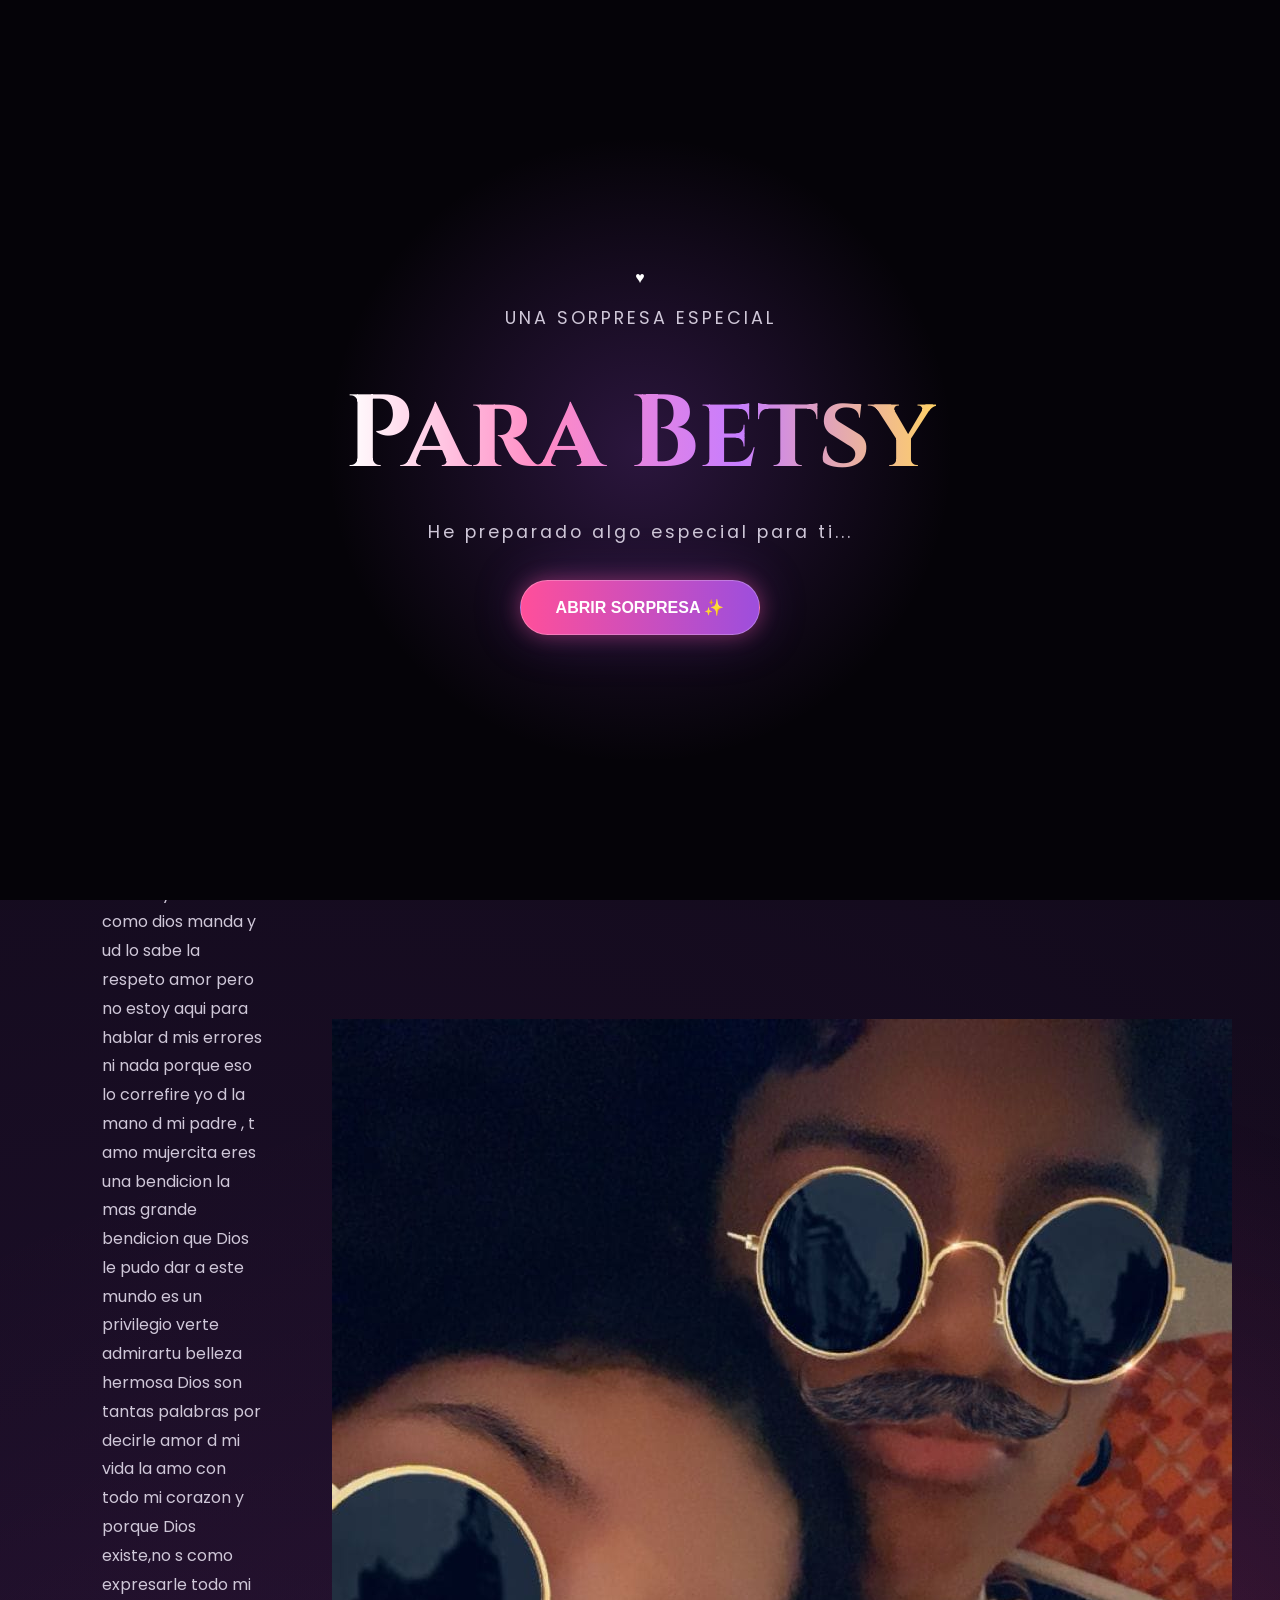
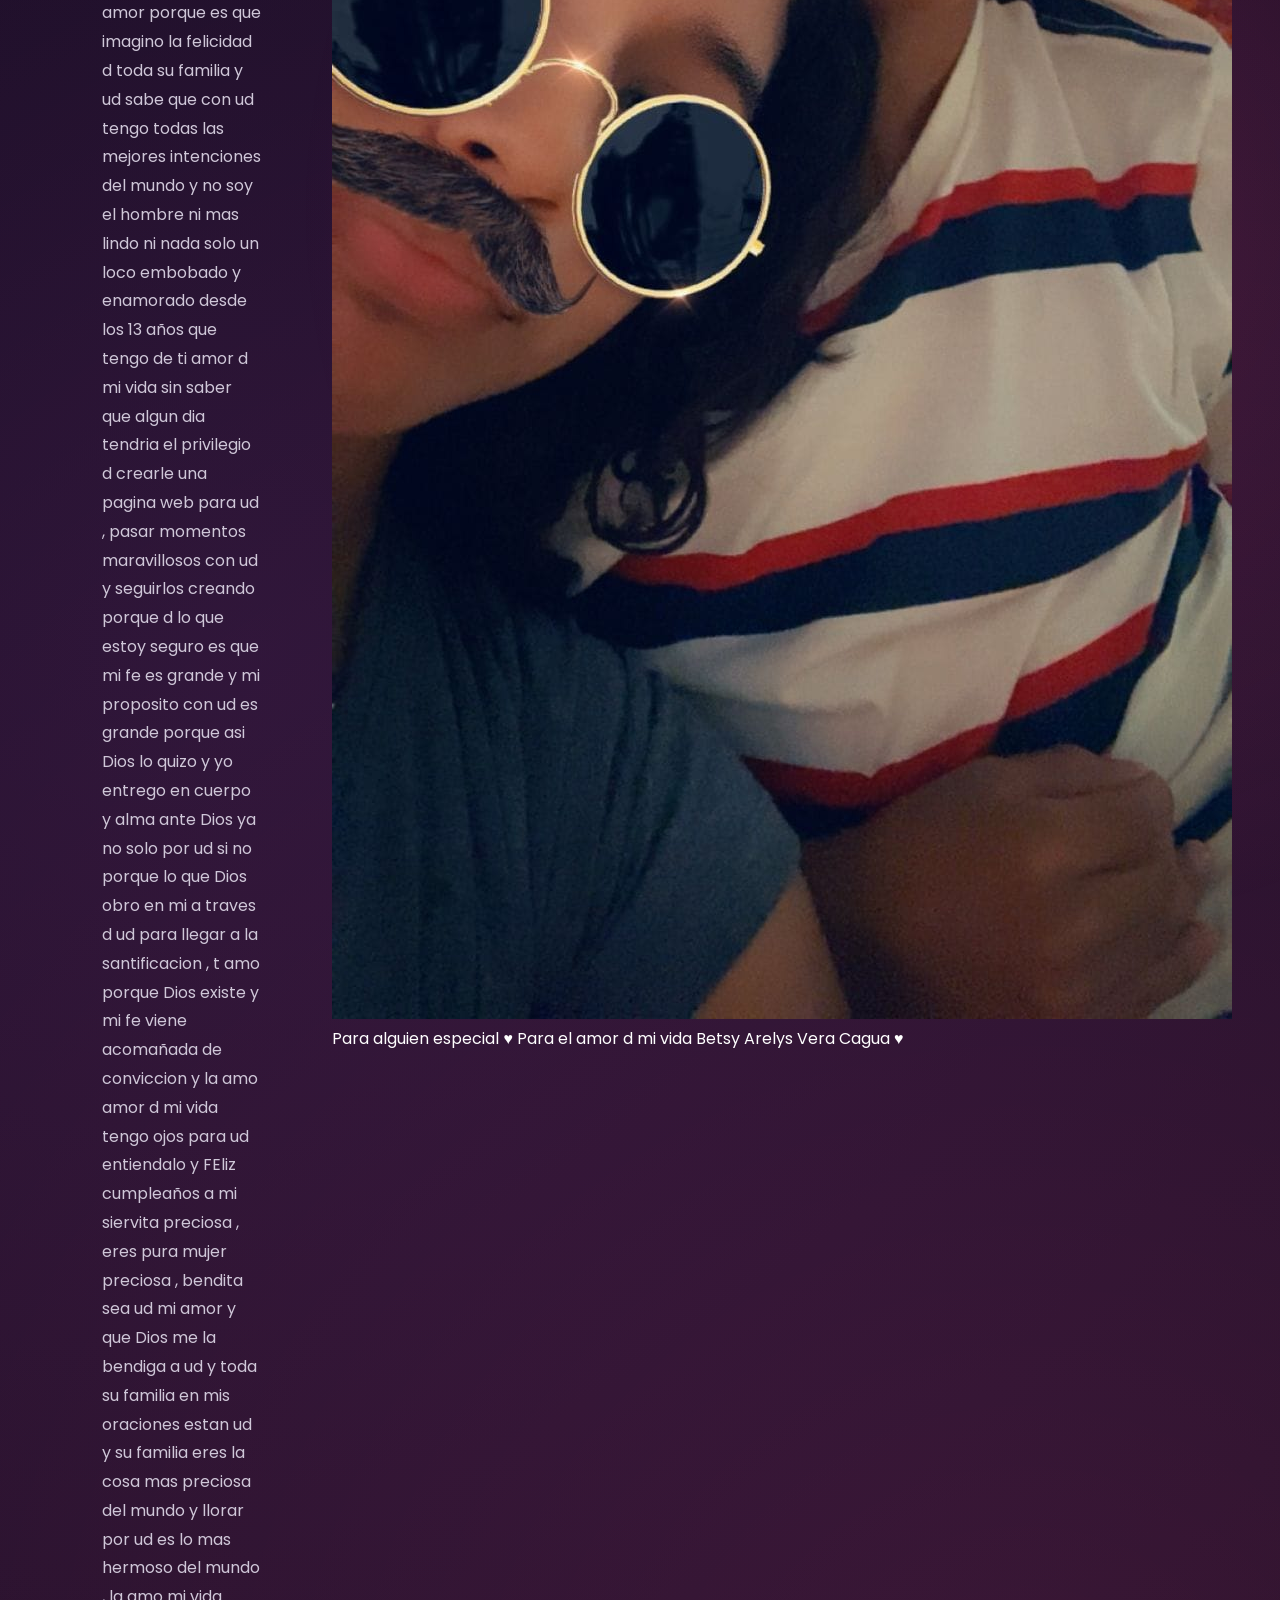
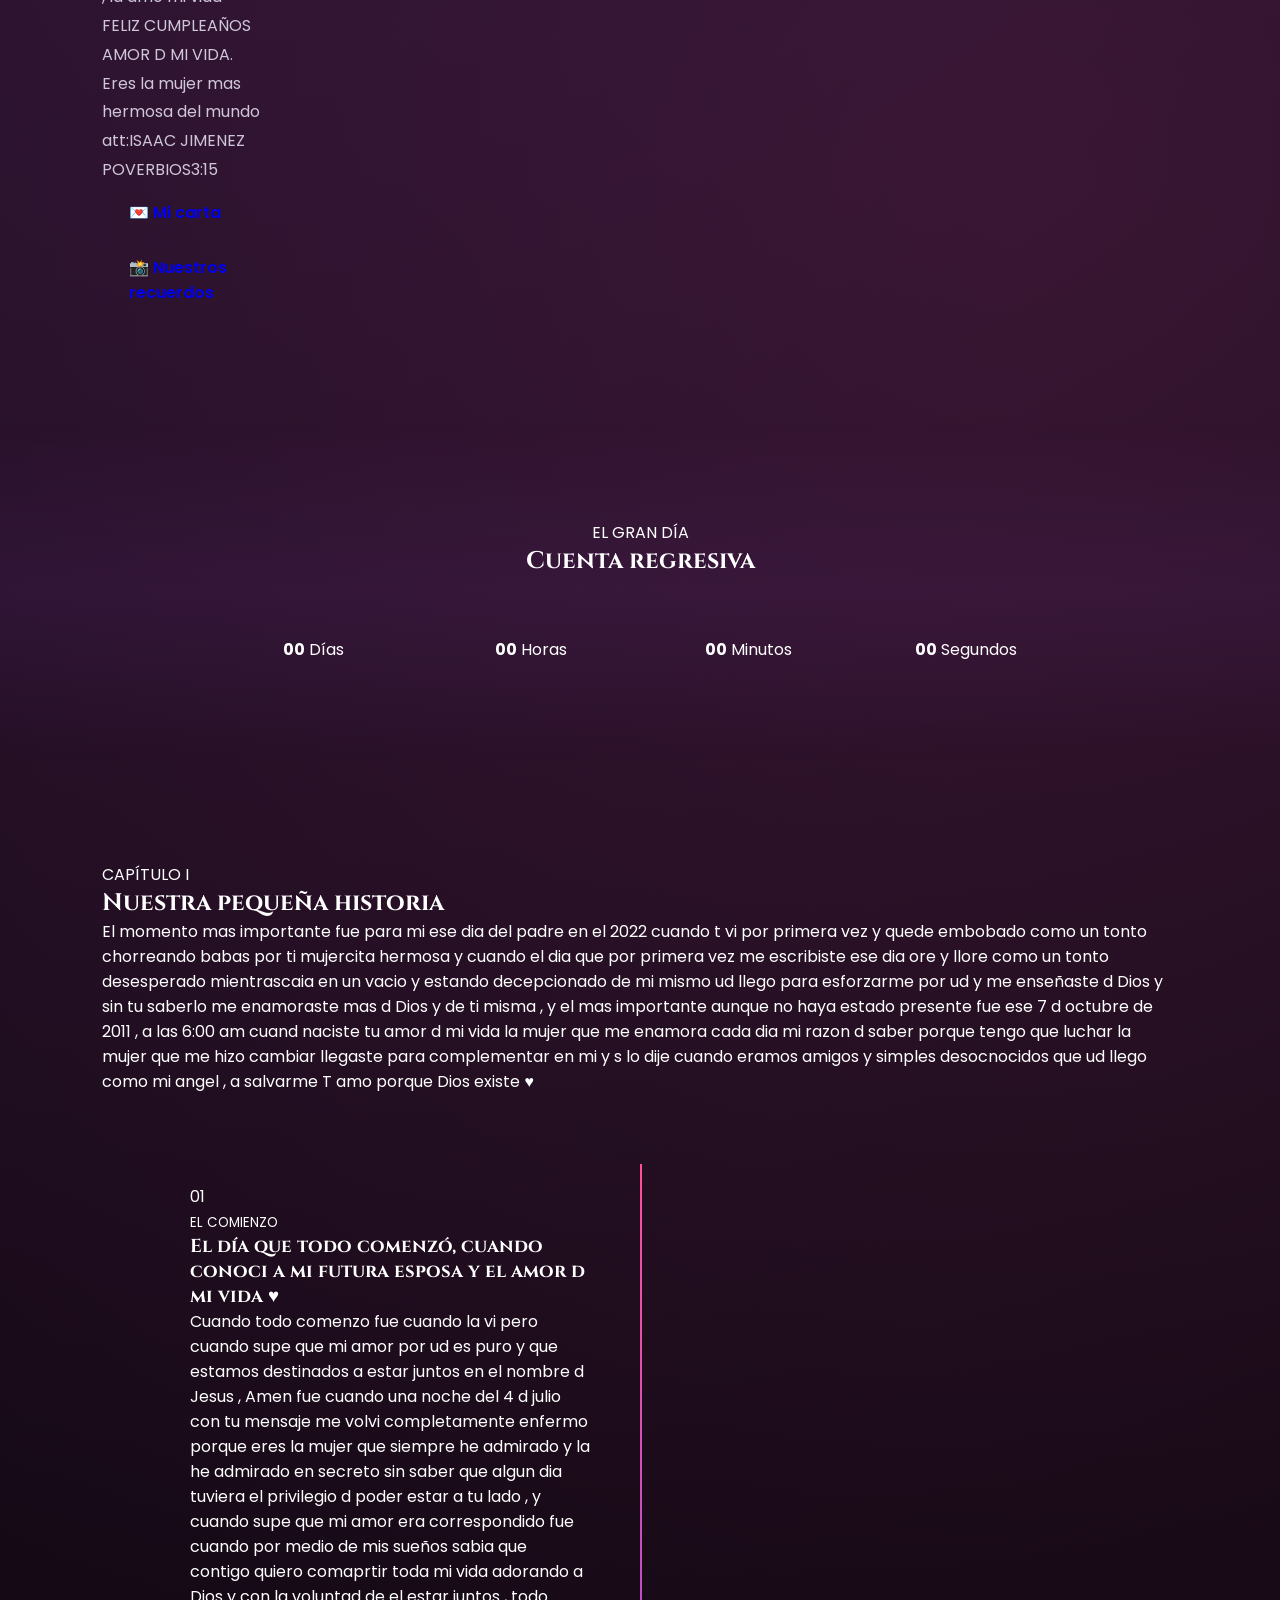
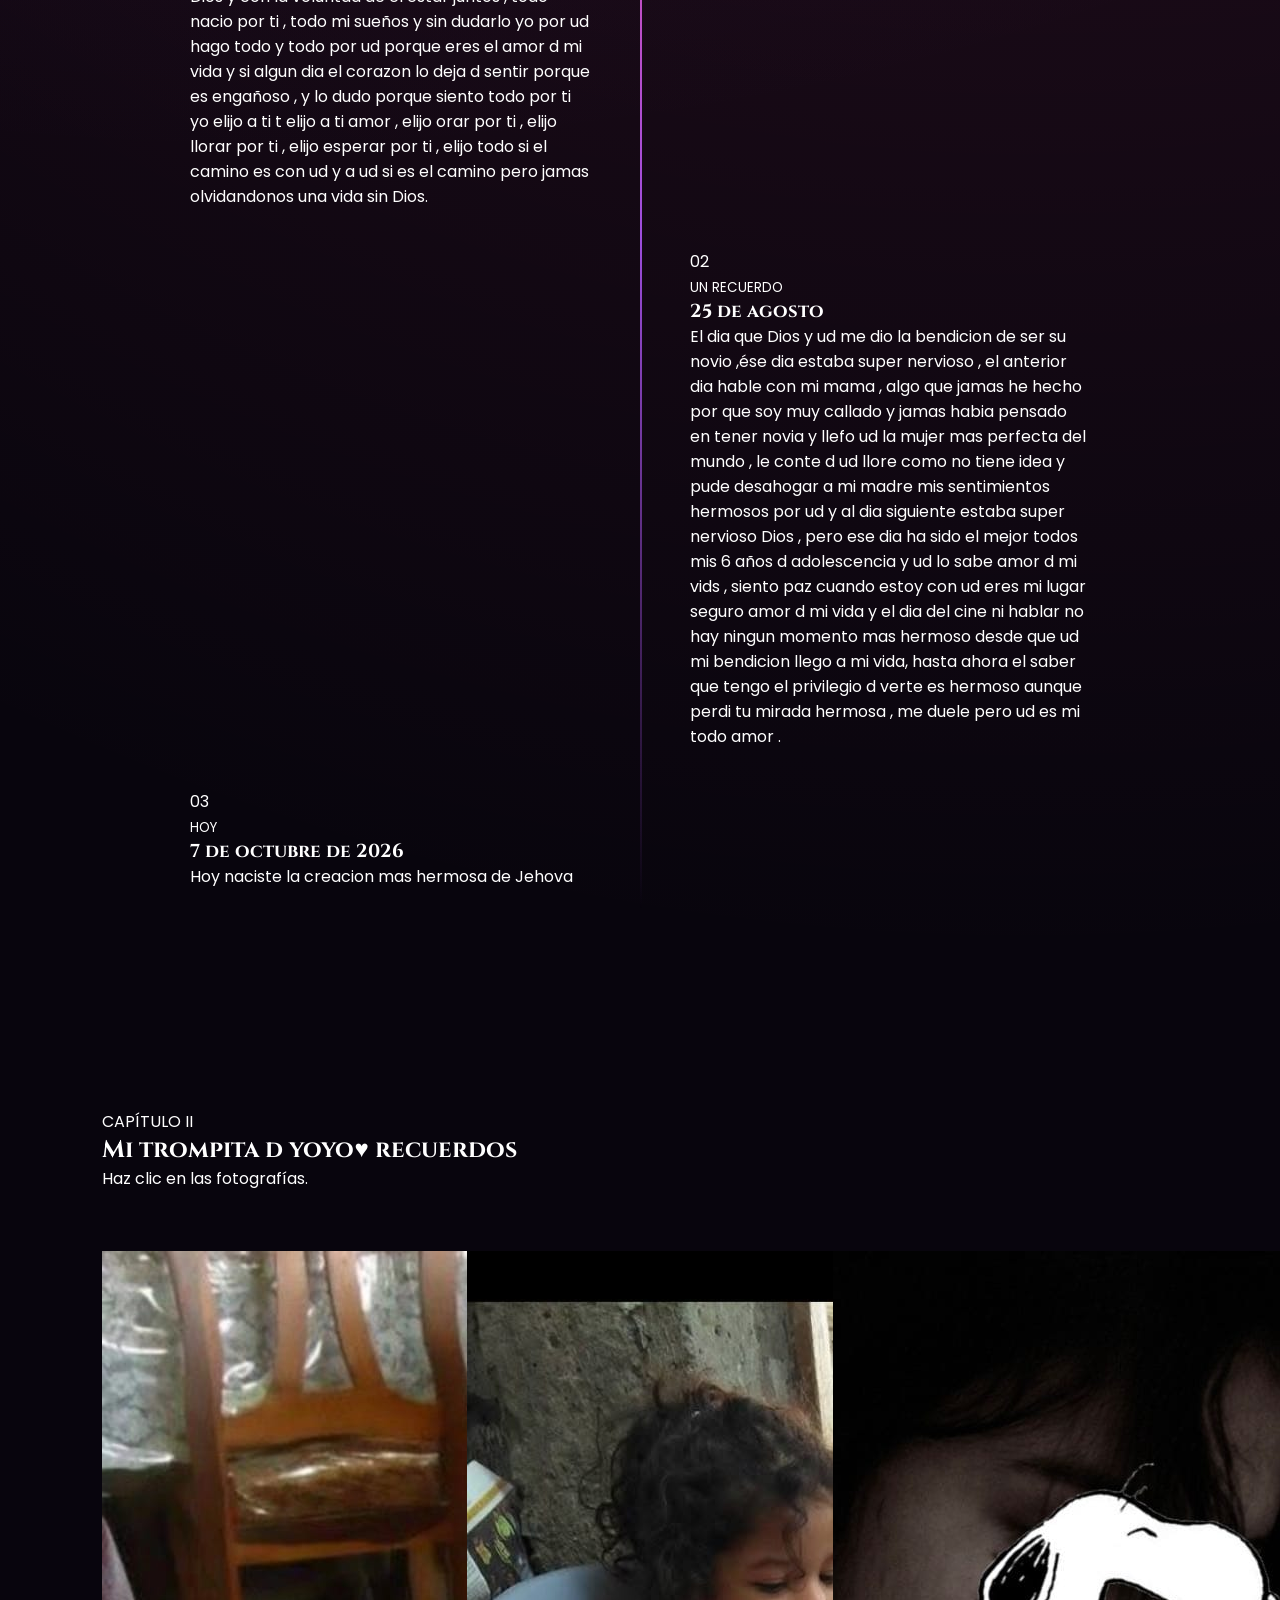
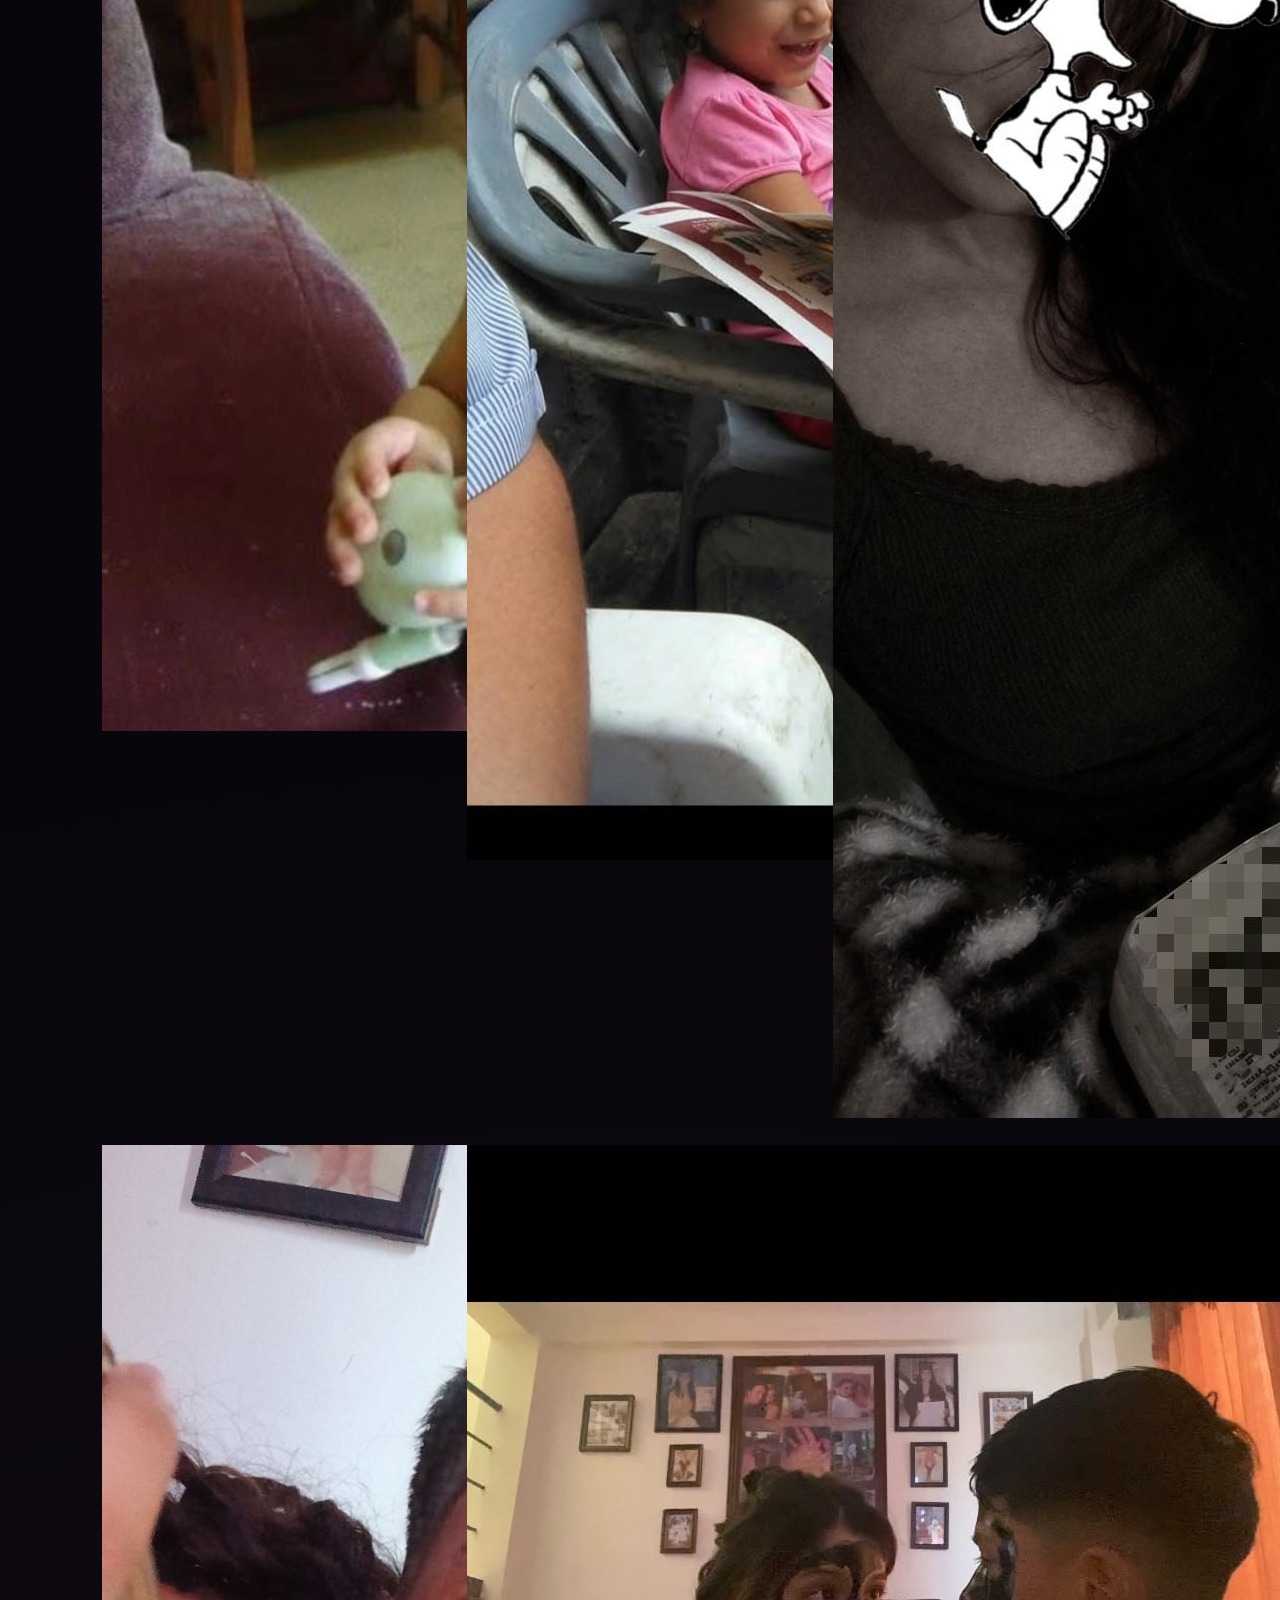
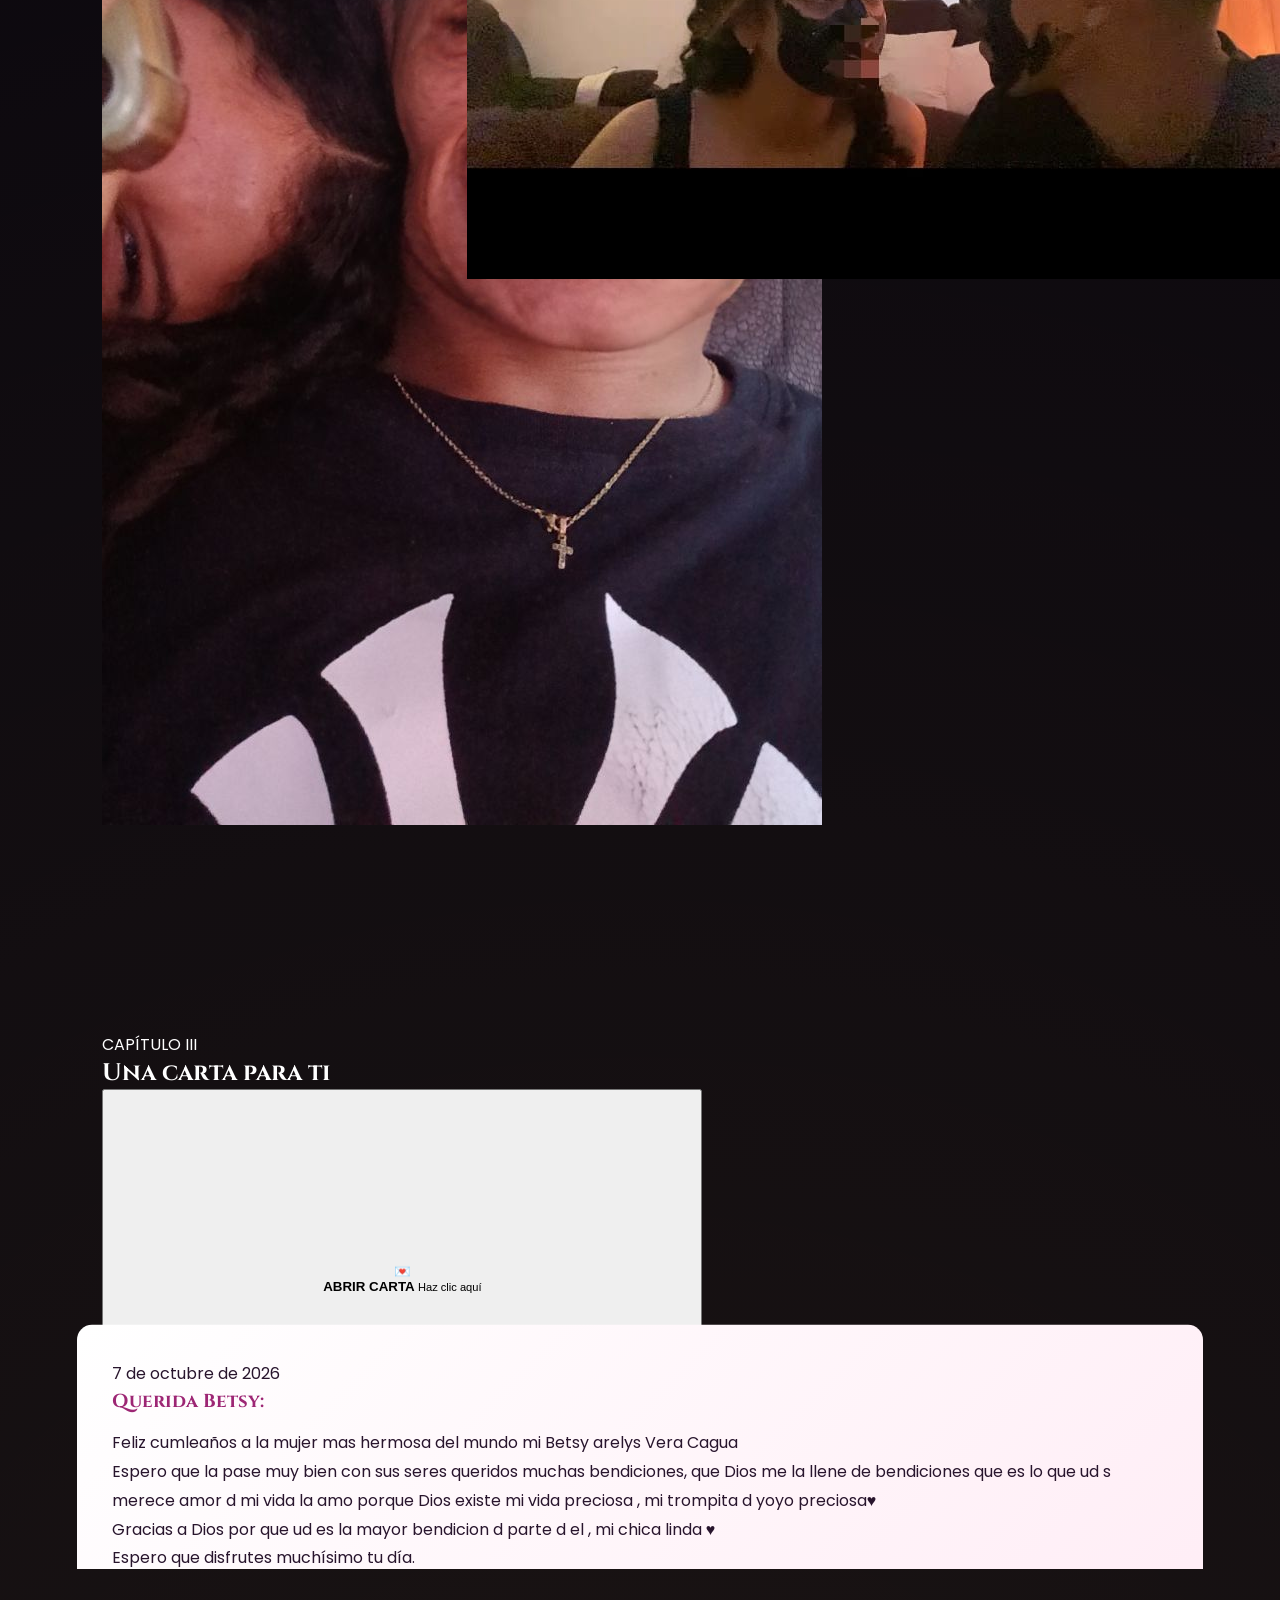
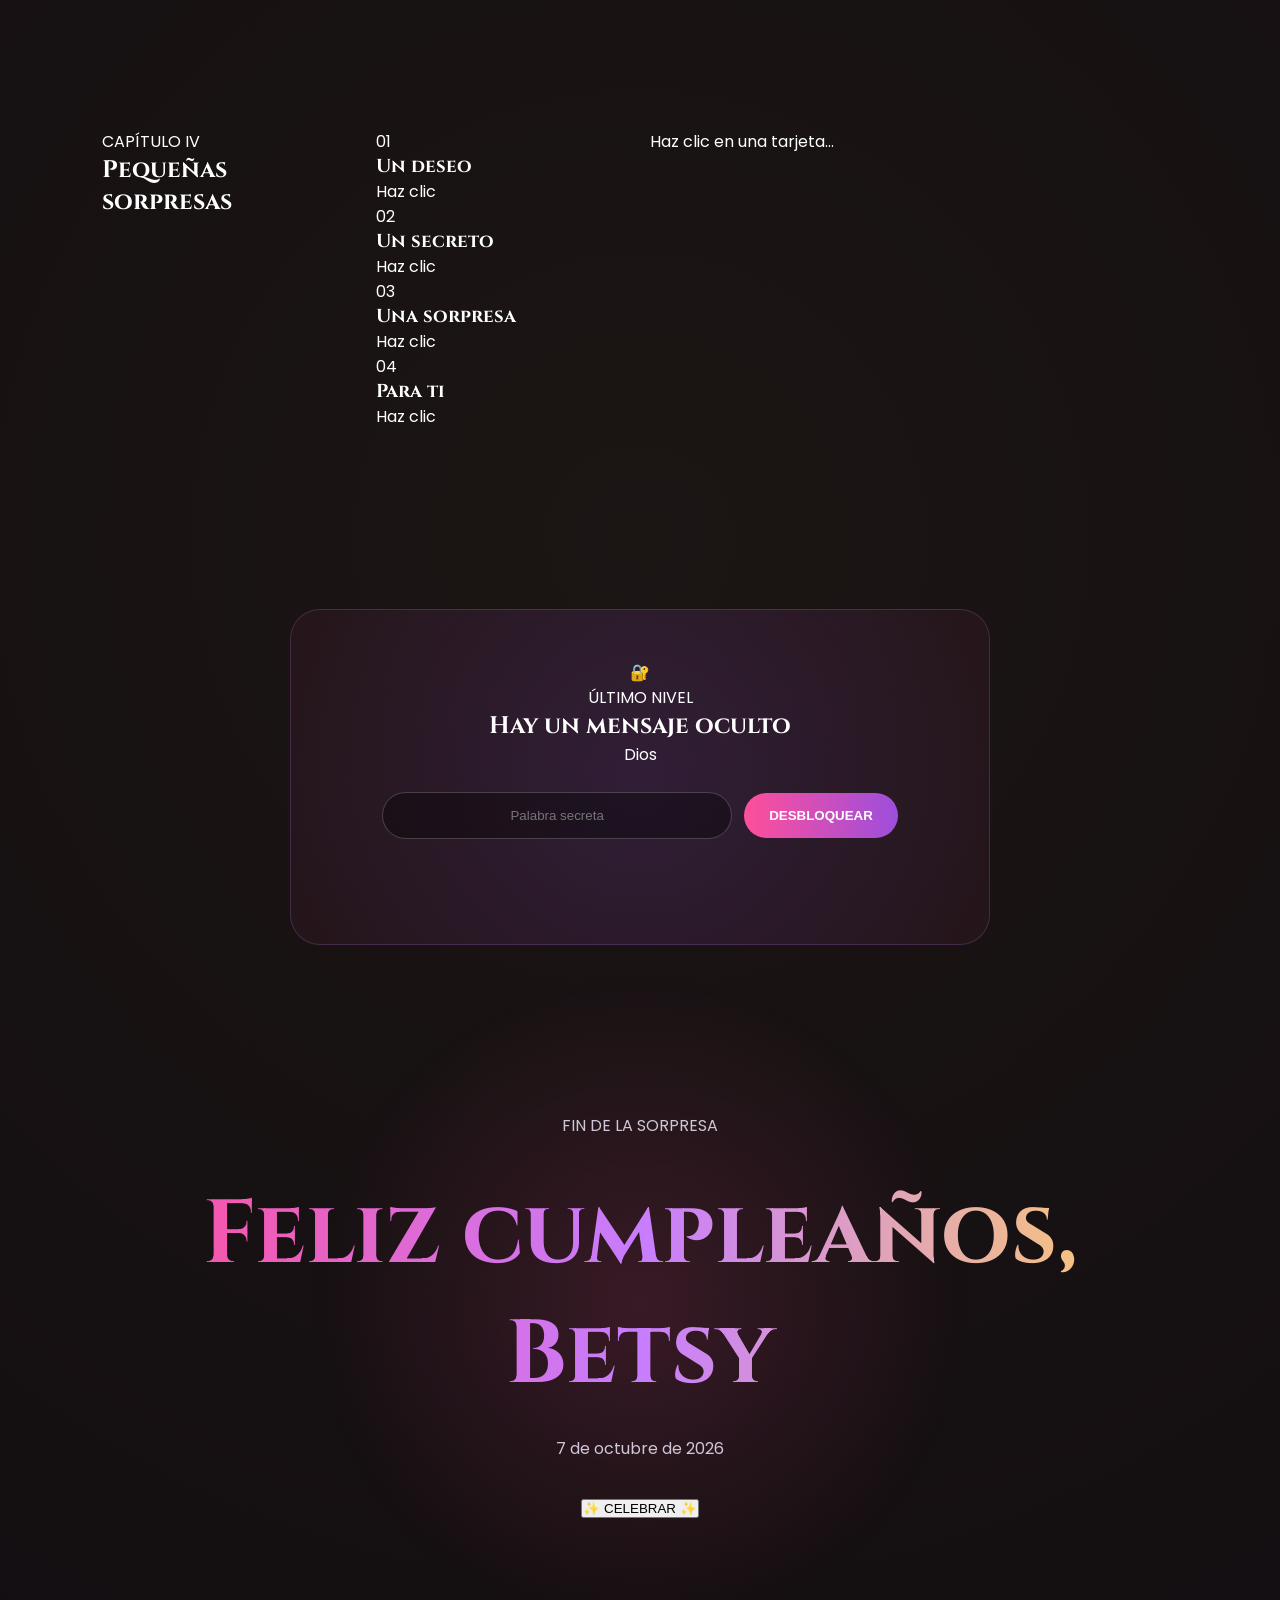
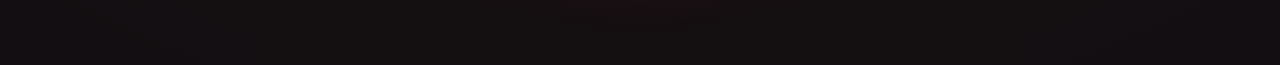
<file: carpeta-betsy/7 d octubre.html>
<!DOCTYPE html>
<html lang="es">
<head>
    <meta charset="UTF-8">
    <meta name="viewport" content="width=device-width, initial-scale=1.0">

    <title>Para Betsy ❤️</title>

    <link rel="stylesheet" href="style.css">
     
    <link href="https://tu-pagina-betsy.com" rel="stylesheet">
</head>
     
<body>

<!-- ================= INTRO ================= -->

<div class="intro" id="intro">

    <div class="intro-content">

        <div class="heart">♥</div>

        <p>UNA SORPRESA ESPECIAL</p>

        <h1>
            Para
            <span>Betsy</span>
        </h1>

        <p class="intro-text">
            He preparado algo especial para ti...
        </p>

        <button onclick="entrar()">ABRIR SORPRESA ✨</button>
    </div>

</div>


<!-- ================= NAVBAR ================= -->

<header>

    <div class="logo">
        B<span>♥</span>
    </div>

    <nav>

        <a href="#inicio">Inicio</a>
        <a href="#historia">Historia</a>
        <a href="#fotos">Fotos</a>
        <a href="#carta">Carta</a>
        <a href="#sorpresas">Sorpresas</a>

    </nav>

    <button class="music" onclick="musica()">
        ♫
    </button>

</header>


<!-- ================= INICIO ================= -->

<section id="inicio" class="hero">

    <div class="hero-text">

        <p class="fecha">
            07 · OCTUBRE · 2026
        </p>

        <h2>
            Feliz cumpleaños
            <span>Betsy</span>
        </h2>

        <p>
        No s como comenzar ni por donde comenzar solo l puedo decir que aunque no estemosjunto ud es el amor d mi vida
        que mis errores la hagan dudar d nada amor d mi vida , porque este amor nacio d Jesus amor y es puro , todo lo bueno fue por mi 
        Dios y lo que la hice sentir mal porque no fue mi intencion amor pero eso no quiero excusarme yo solo quiero hacerla sentir amada 
        y amarla como dios manda y ud lo sabe la respeto amor pero no estoy aqui para hablar d mis errores ni nada porque eso lo correfire yo d la 
        mano d mi padre , t amo mujercita eres una bendicion la mas grande bendicion que Dios le pudo dar a este mundo es un privilegio verte admirartu belleza hermosa Dios son tantas 
        palabras por decirle amor d mi vida la amo con todo mi corazon y porque Dios existe,no s como expresarle todo mi amor porque es que imagino la felicidad d toda su familia y
        ud sabe que con ud tengo todas las mejores intenciones del mundo y no soy el hombre ni mas lindo ni nada solo un loco embobado y enamorado desde los 13 años que tengo de ti amor d mi vida 
        sin saber que algun dia tendria el privilegio d crearle una pagina web para ud , pasar momentos maravillosos con ud y seguirlos creando 
        porque d lo que estoy seguro es que mi fe es grande y mi proposito con ud es grande porque asi Dios lo quizo y yo entrego en cuerpo y alma ante Dios 
        ya no solo por ud si no porque lo que Dios obro en mi a traves d ud para llegar a la santificacion , t amo porque Dios existe 
        y mi fe viene acomañada de conviccion y la amo amor d mi vida tengo ojos para ud entiendalo y FEliz cumpleaños a mi siervita preciosa , eres pura 
        mujer preciosa , bendita sea ud mi amor y que Dios me la bendiga a ud y toda su familia en mis oraciones estan ud y su familia 
        eres la cosa mas preciosa del mundo y llorar por ud es lo mas hermoso del mundo , la amo mi vida FELIZ CUMPLEAÑOS AMOR D MI VIDA.
        Eres la mujer mas hermosa del mundo 
        att:ISAAC JIMENEZ
                                                                                                        POVERBIOS3:15






            
        </p>

        <div class="buttons">

            <a href="#carta" class="btn">
                💌 Mi carta
            </a>

            <a href="1img jpg.jpeg" class="btn second">
                📸 Nuestros recuerdos
            </a>

        </div>

    </div>


    <div class="main-photo">

        <div class="photo-box">

            <!-- CAMBIA ESTA FOTO -->

            <img src="2 img jpg.jpeg">

            <div class="photo-text">
                Para alguien especial ♥
                Para el amor d mi vida Betsy Arelys Vera Cagua ♥
            </div>

        </div>

    </div>

</section>


<!-- ================= CUENTA REGRESIVA ================= -->

<section class="countdown-section">

    <p class="small-title">
        EL GRAN DÍA
    </p>

    <h2>
        Cuenta regresiva
    </h2>

    <div class="countdown">

        <div>
            <strong id="dias">00</strong>
            <span>Días</span>
        </div>

        <div>
            <strong id="horas">00</strong>
            <span>Horas</span>
        </div>

        <div>
            <strong id="minutos">00</strong>
            <span>Minutos</span>
        </div>

        <div>
            <strong id="segundos">00</strong>
            <span>Segundos</span>
        </div>

    </div>

</section>


<!-- ================= HISTORIA ================= -->

<section id="historia" class="section">

    <div class="title">

        <p>CAPÍTULO I</p>

        <h2>
            Nuestra pequeña
            <span>historia</span>
        </h2>

        <p>
            El momento mas importante fue para mi ese dia del padre en el 2022 cuando t vi por primera vez y quede embobado como un tonto chorreando babas por ti mujercita hermosa
            y cuando el dia que por primera vez me escribiste ese dia ore y llore como un tonto desesperado mientrascaia en un vacio y estando decepcionado de mi mismo ud llego para esforzarme por ud 
            y me enseñaste d Dios y sin tu saberlo me enamoraste mas d Dios y de ti misma , y el mas importante aunque no haya estado presente fue ese 7 d octubre de 2011 , a las 6:00 am cuand naciste tu amor d mi vida la 
            mujer que me enamora cada dia mi razon d saber porque tengo que luchar la mujer que me hizo cambiar llegaste para complementar en mi y s lo dije cuando eramos amigos y simples desocnocidos que ud llego como mi angel , a salvarme 
            T amo porque Dios existe ♥ 
        </p>

    </div>


    <div class="timeline">

        <div class="timeline-item">

            <div class="number">
                01
            </div>

            <div>

                <small>EL COMIENZO</small>

                <h3>
                    El día que todo comenzó, cuando conoci a mi futura esposa y el amor d mi vida ♥
                </h3>

                <p>
                 Cuando todo comenzo fue cuando la vi pero cuando supe que mi amor por ud es puro y que estamos destinados a estar juntos en el nombre d Jesus , Amen 
                 fue cuando una noche del 4 d julio con tu mensaje me volvi completamente enfermo porque eres la mujer que siempre he admirado y la he admirado en secreto 
                 sin saber que algun dia tuviera el privilegio d poder estar a tu lado , y cuando supe que mi amor era correspondido fue cuando por medio de mis sueños 
                 sabia que contigo quiero comaprtir toda mi vida adorando a Dios y con la voluntad de el estar juntos , todo nacio por ti , todo mi sueños y sin dudarlo yo por ud hago todo y todo por ud 
                 porque eres el amor d mi vida y si algun dia el corazon lo deja d sentir porque es engañoso , y lo dudo porque siento todo por ti yo elijo a ti t elijo a ti amor , elijo orar por ti , elijo llorar por ti , elijo esperar por ti , elijo 
                 todo si el camino es con ud y a ud si es el camino pero jamas olvidandonos una vida sin Dios.   
                
                 
                </p>

            </div>

        </div>


        <div class="timeline-item">

            <div class="number">
                02
            </div>

            <div>

                <small>UN RECUERDO</small>

                <h3>
                    25 de agosto
                </h3>

                <p>
                El dia que Dios y ud me dio la bendicion de ser su novio ,ése dia estaba super nervioso , el anterior dia hable con mi mama , algo que jamas he hecho por que 
                soy muy callado y jamas habia pensado en tener novia y llefo ud la mujer mas perfecta del mundo , le conte d ud llore como no tiene idea y pude desahogar a mi madre mis sentimientos hermosos por ud 
                y al dia siguiente estaba super nervioso Dios , pero ese dia ha sido el mejor  todos mis 6 años d adolescencia y ud lo sabe amor d mi vids , siento paz cuando estoy con ud
                eres mi lugar seguro amor d mi vida y el dia del cine  ni hablar no hay ningun momento mas hermoso  desde que ud mi bendicion llego a mi vida, hasta ahora el saber que tengo el privilegio d verte es hermoso aunque perdi tu mirada hermosa , 
                me duele pero ud es mi todo amor .
                    
                </p>

            </div>

        </div>


        <div class="timeline-item">

            <div class="number">
                03
            </div>

            <div>

                <small>HOY</small>

                <h3>
                    7 de octubre de 2026
                </h3>

                <p>
                    Hoy naciste la creacion mas hermosa de Jehova 
                </p>

            </div>

        </div>

    </div>

</section>


<!-- ================= FOTOS ================= -->

<section id="fotos" class="section gallery-section">

    <div class="title">

        <p>CAPÍTULO II</p>

        <h2>
            Mi trompita d yoyo♥
            <span>recuerdos</span>
        </h2>

        <p>
            Haz clic en las fotografías.
        </p>

    </div>


    <div class="gallery">

        <div class="photo-card big" onclick="abrirFoto('foto1.jpg')">

            <img src="7 img jpg.jpeg">

            <span>
                
            </span>

        </div>


        <div class="photo-card" onclick="abrirFoto('foto2.jpg')">

            <img src="6 img jpg.jpeg">

            <span>
                
            </span>

        </div>


        <div class="photo-card" onclick="abrirFoto('foto3.jpg')">

            <img src="8 img jpg.jpeg">

            <span>
                
            </span>

        </div>


        <div class="photo-card" onclick="abrirFoto('foto4.jpg')">

            <img src="4 img jpg.jpeg">

            <span>
                
            </span>

        </div>


        <div class="photo-card" onclick="abrirFoto('foto5.jpg')">

            <img src="5 img jpg.jpeg">

            <span>
        
            </span>

        </div>

    </div>

</section>


<!-- ================= CARTA ================= -->

<section id="carta" class="letter-section section">

    <div class="title">

        <p>CAPÍTULO III</p>

        <h2>
            Una carta
            <span>para ti</span>
        </h2>

    </div>


    <button class="envelope" onclick="abrirCarta()">

        <div>
            💌
        </div>

        <strong>
            ABRIR CARTA
        </strong>

        <small>
            Haz clic aquí
        </small>

    </button>


    <div class="letter" id="letter">

        <p class="date">
            7 de octubre de 2026
        </p>

        <h3>
            Querida Betsy:
        </h3>

        <p>
            Feliz cumleaños a la mujer mas hermosa del mundo mi Betsy arelys Vera Cagua
        </p>

        <p>
            Espero que la pase muy bien con sus seres queridos muchas bendiciones, que Dios me la llene de bendiciones que es lo que ud
            s merece amor d mi vida  la amo porque Dios existe mi vida preciosa , mi trompita d yoyo preciosa♥
            <s></s>
        </p>

        <p>
            Gracias a Dios por que ud es la mayor bendicion d parte d el , mi chica linda ♥
            
        </p>

        <p>
            Espero que disfrutes muchísimo tu día.
        </p>

        <div class="signature">

            Con cariño,

            <strong>
                Isaac ❤️
            </strong>

        </div>

    </div>

</section>


<!-- ================= SORPRESAS ================= -->

<section id="sorpresas" class="section surprises">

    <div class="title">

        <p>CAPÍTULO IV</p>

        <h2>
            Pequeñas
            <span>sorpresas</span>
        </h2>

    </div>


    <div class="cards">

        <div class="surprise" onclick="mensaje(1)">

            <span>01</span>

            <h3>
                Un deseo
            </h3>

            <p>
                Haz clic
            </p>

        </div>


        <div class="surprise" onclick="mensaje(2)">

            <span>02</span>

            <h3>
                Un secreto
            </h3>

            <p>
                Haz clic
            </p>
               
        </div>


        <div class="surprise" onclick="mensaje(3)">

            <span>03</span>

            <h3>
                Una sorpresa
            </h3>

            <p>
                Haz clic
            </p>

        </div>


        <div class="surprise" onclick="mensaje(4)">

            <span>04</span>

            <h3>
                Para ti
            </h3>

            <p>
                Haz clic
            </p>

        </div>

    </div>


    <div id="mensaje" class="message">

        Haz clic en una tarjeta...

    </div>

</section>


<!-- ================= NIVEL SECRETO ================= -->

<section class="secret">

    <div class="secret-box">

        <div class="lock">
            🔐
        </div>

        <p>
            ÚLTIMO NIVEL
        </p>

        <h2>
            Hay un mensaje
            <span>oculto</span>
        </h2>

        <p>
            Dios
        </p>

        <input
            type="text"
            id="password"
            placeholder="Palabra secreta"
        >

        <button onclick="desbloquear()">
            DESBLOQUEAR
        </button>

        <div id="secretMessage">

        </div>

    </div>

</section>


<!-- ================= FINAL ================= -->

<section class="final">

    <p>
        FIN DE LA SORPRESA
    </p>

    <h2>
        Feliz cumpleaños,
        <span>Betsy</span>
    </h2>

    <p>
        7 de octubre de 2026
    </p>

    <button onclick="celebrar()">
        ✨ CELEBRAR ✨
    </button>

    <div id="confetti"></div>

</section>


<!-- ================= MODAL FOTO ================= -->

<div id="modal" class="modal">

    <button onclick="cerrarFoto()">
        ×
    </button>

    <img id="imagenGrande">

</div>


<script src="java script.js"></script>

</body>
</html>
</file>
<file: carpeta-betsy/style.css>
/* =========================================================
   🎂 PÁGINA DE CUMPLEAÑOS PARA BETSY
   CSS ULTRA VISUAL
   ========================================================= */

@import url('https://fonts.googleapis.com/css2?family=Cinzel:wght@500;700&family=Poppins:wght@300;400;600;700&display=swap');

/* =========================
   VARIABLES
========================= */

:root {
    --fondo: #08050d;
    --fondo2: #12091c;
    --rosa: #ff4f9a;
    --rosa-claro: #ff9dcc;
    --morado: #9d4edd;
    --morado-claro: #c77dff;
    --dorado: #ffd166;
    --blanco: #ffffff;
    --gris: #cfc7d8;
    --glass: rgba(255,255,255,0.08);
    --borde: rgba(255,255,255,0.15);
}

/* =========================
   GENERAL
========================= */

* {
    margin: 0;
    padding: 0;
    box-sizing: border-box;
    scroll-behavior: smooth;
}

html {
    scroll-behavior: smooth;
}

body {
    background:
        radial-gradient(circle at 20% 20%, rgba(157,78,221,0.18), transparent 30%),
        radial-gradient(circle at 80% 30%, rgba(255,79,154,0.16), transparent 30%),
        radial-gradient(circle at 50% 90%, rgba(255,209,102,0.08), transparent 30%),
        var(--fondo);

    color: var(--blanco);
    font-family: 'Poppins', sans-serif;
    overflow-x: hidden;
}

/* Fondo con brillo */

body::before {
    content: "";
    position: fixed;
    inset: 0;
    pointer-events: none;
    z-index: -1;

    background:
        linear-gradient(
            120deg,
            transparent 30%,
            rgba(255,255,255,0.025),
            transparent 70%
        );

    animation: fondoMovimiento 8s infinite alternate;
}

@keyframes fondoMovimiento {
    from {
        transform: translateX(-5%);
    }

    to {
        transform: translateX(5%);
    }
}

section {
    position: relative;
    padding: 100px 8%;
    overflow: hidden;
}

h1,
h2,
h3 {
    font-family: 'Cinzel', serif;
}

/* =========================
   INTRO
========================= */

#intro {
    position: fixed;
    inset: 0;
    z-index: 9999;

    display: flex;
    justify-content: center;
    align-items: center;
    text-align: center;

    background:
        radial-gradient(circle at center, rgba(157,78,221,0.25), transparent 40%),
        #050308;

    transition: 1s ease;
}

.intro-content {
    animation: aparecer 2s ease;
}

.intro-content h1 {
    font-size: clamp(3rem, 8vw, 7rem);

    background: linear-gradient(
        90deg,
        #fff,
        #ff8ac4,
        #c77dff,
        #ffd166
    );

    -webkit-background-clip: text;
    color: transparent;

    animation: brillo 3s infinite alternate;
}

.intro-content p {
    margin: 15px 0 35px;
    color: var(--gris);
    font-size: 1.1rem;
    letter-spacing: 3px;
}

.intro-content button {
    padding: 17px 35px;

    border: 1px solid rgba(255,255,255,0.25);
    border-radius: 50px;

    background: linear-gradient(
        90deg,
        var(--rosa),
        var(--morado)
    );

    color: white;
    font-weight: 700;
    font-size: 1rem;

    cursor: pointer;

    box-shadow:
        0 0 20px rgba(255,79,154,0.4),
        0 0 50px rgba(157,78,221,0.25);

    transition: 0.4s;
}

.intro-content button:hover {
    transform: scale(1.08);
    box-shadow:
        0 0 30px rgba(255,79,154,0.7),
        0 0 80px rgba(157,78,221,0.5);
}

@keyframes aparecer {
    from {
        opacity: 0;
        transform: translateY(40px) scale(0.9);
    }

    to {
        opacity: 1;
        transform: translateY(0) scale(1);
    }
}

@keyframes brillo {
    from {
        filter: drop-shadow(0 0 5px rgba(255,79,154,0.3));
    }

    to {
        filter: drop-shadow(0 0 30px rgba(255,79,154,0.8));
    }
}

/* =========================
   NAVBAR
========================= */

header {
    position: fixed;
    top: 0;
    left: 0;
    width: 100%;

    z-index: 1000;

    padding: 18px 6%;

    background: rgba(8,5,13,0.65);
    backdrop-filter: blur(20px);

    border-bottom: 1px solid rgba(255,255,255,0.08);
}

nav {
    display: flex;
    align-items: center;
    justify-content: space-between;
    gap: 20px;
}

.logo {
    font-family: 'Cinzel', serif;
    font-size: 1.3rem;
    font-weight: 700;

    background: linear-gradient(
        90deg,
        var(--rosa),
        var(--morado-claro)
    );

    -webkit-background-clip: text;
    color: transparent;
}

nav ul {
    display: flex;
    list-style: none;
    gap: 25px;
}

nav ul li a {
    color: white;
    text-decoration: none;
    font-size: 0.85rem;

    position: relative;
    transition: 0.3s;
}

nav ul li a::after {
    content: "";

    position: absolute;
    left: 0;
    bottom: -7px;

    width: 0;
    height: 2px;

    background: var(--rosa);

    transition: 0.3s;
}

nav ul li a:hover {
    color: var(--rosa-claro);
}

nav ul li a:hover::after {
    width: 100%;
}

.music-btn {
    width: 45px;
    height: 45px;

    border-radius: 50%;
    border: 1px solid var(--borde);

    background: var(--glass);
    color: white;

    cursor: pointer;

    transition: 0.3s;
}

.music-btn:hover {
    background: var(--rosa);
    transform: rotate(15deg) scale(1.1);
}

/* =========================
   HERO
========================= */

.hero {
    min-height: 100vh;

    display: grid;
    grid-template-columns: 1.1fr 0.9fr;

    align-items: center;
    gap: 70px;

    padding-top: 150px;

    background:
        radial-gradient(
            circle at 80% 50%,
            rgba(255,79,154,0.15),
            transparent 35%
        );
}

.hero-content {
    animation: subir 1.3s ease;
}

.eyebrow {
    color: var(--rosa-claro);
    letter-spacing: 5px;
    text-transform: uppercase;
    font-size: 0.8rem;
}

.hero h1 {
    font-size: clamp(3rem, 6vw, 6.5rem);

    line-height: 0.95;

    margin: 20px 0;

    background:
        linear-gradient(
            135deg,
            #fff,
            #ff8ac4,
            #c77dff
        );

    -webkit-background-clip: text;
    color: transparent;
}

.hero h1 span {
    color: var(--rosa);
}

.hero p {
    color: var(--gris);
    max-width: 600px;
    line-height: 1.8;
}

.hero-buttons {
    display: flex;
    gap: 15px;
    margin-top: 35px;
    flex-wrap: wrap;
}

.btn {
    display: inline-block;

    padding: 15px 27px;

    border-radius: 40px;

    text-decoration: none;

    font-weight: 600;

    transition: 0.35s;
}

.btn-primary {
    background: linear-gradient(
        90deg,
        var(--rosa),
        var(--morado)
    );

    color: white;

    box-shadow:
        0 10px 35px rgba(255,79,154,0.25);
}

.btn-primary:hover {
    transform: translateY(-5px) scale(1.03);
}

.btn-outline {
    color: white;

    border: 1px solid rgba(255,255,255,0.2);

    background: rgba(255,255,255,0.03);
}

.btn-outline:hover {
    background: rgba(255,255,255,0.1);
    transform: translateY(-5px);
}

/* =========================
   FOTO PRINCIPAL
========================= */

.hero-photo {
    position: relative;

    display: flex;
    justify-content: center;
}

.photo-frame {
    width: min(430px, 90vw);
    aspect-ratio: 4 / 5;

    padding: 10px;

    border-radius: 35px;

    background:
        linear-gradient(
            135deg,
            var(--rosa),
            var(--morado),
            var(--dorado)
        );

    transform: rotate(3deg);

    box-shadow:
        0 0 40px rgba(255,79,154,0.3),
        0 30px 100px rgba(0,0,0,0.6);

    animation: flotar 5s ease-in-out infinite;
}

.photo-frame img {
    width: 100%;
    height: 100%;

    object-fit: cover;

    border-radius: 28px;

    display: block;
}

@keyframes flotar {
    0%,100% {
        transform: translateY(0) rotate(3deg);
    }

    50% {
        transform: translateY(-15px) rotate(-2deg);
    }
}

/* =========================
   CUENTA REGRESIVA
========================= */

.countdown-section {
    text-align: center;

    background:
        linear-gradient(
            180deg,
            transparent,
            rgba(157,78,221,0.08),
            transparent
        );
}

.section-title {
    font-size: clamp(2rem, 4vw, 4rem);
    margin-bottom: 15px;

    background:
        linear-gradient(
            90deg,
            #fff,
            var(--rosa-claro),
            var(--morado-claro)
        );

    -webkit-background-clip: text;
    color: transparent;
}

.section-subtitle {
    color: var(--gris);
    max-width: 650px;
    margin: auto;
    line-height: 1.7;
}

.countdown {
    display: grid;
    grid-template-columns: repeat(4, 1fr);

    max-width: 850px;
    margin: 60px auto 0;

    gap: 20px;
}

.time-box {
    padding: 30px 15px;

    border-radius: 25px;

    background:
        linear-gradient(
            145deg,
            rgba(255,255,255,0.09),
            rgba(255,255,255,0.02)
        );

    border: 1px solid var(--borde);

    backdrop-filter: blur(15px);

    box-shadow:
        inset 0 0 30px rgba(255,255,255,0.02),
        0 20px 50px rgba(0,0,0,0.25);

    transition: 0.4s;
}

.time-box:hover {
    transform: translateY(-10px);

    border-color: rgba(255,79,154,0.5);

    box-shadow:
        0 15px 50px rgba(255,79,154,0.15);
}

.time-box span {
    display: block;

    font-family: 'Cinzel', serif;

    font-size: clamp(2rem, 5vw, 4rem);

    color: var(--rosa-claro);
}

.time-box small {
    color: var(--gris);
    text-transform: uppercase;
    letter-spacing: 2px;
}

/* =========================
   HISTORIA
========================= */

.timeline {
    position: relative;

    max-width: 1000px;

    margin: 70px auto 0;
}

.timeline::before {
    content: "";

    position: absolute;

    left: 50%;
    top: 0;
    bottom: 0;

    width: 2px;

    background:
        linear-gradient(
            var(--rosa),
            var(--morado),
            transparent
        );
}

.timeline-item {
    width: 50%;

    padding: 20px 50px;

    position: relative;
}

.timeline-item:nth-child(even) {
    margin-left: 50%;
}

.timeline-card {
    padding: 30px;

    border-radius: 25px;

    background: rgba(255,255,255,0.05);

    border: 1px solid var(--borde);

    backdrop-filter: blur(15px);

    transition: 0.4s;
}

.timeline-card:hover {
    transform: translateY(-8px);

    border-color: rgba(255,79,154,0.5);

    box-shadow:
        0 20px 50px rgba(255,79,154,0.12);
}

.timeline-card h3 {
    color: var(--rosa-claro);
    margin-bottom: 10px;
}

.timeline-card p {
    color: var(--gris);
    line-height: 1.7;
}

/* =========================
   GALERÍA
========================= */

.gallery {
    margin-top: 60px;

    display: grid;

    grid-template-columns:
        repeat(3, minmax(0, 1fr));

    gap: 20px;
}

.gallery-item {
    position: relative;

    height: 300px;

    overflow: hidden;

    border-radius: 25px;

    cursor: pointer;

    border: 1px solid rgba(255,255,255,0.1);

    background: #100a18;
}

.gallery-item:nth-child(1) {
    grid-row: span 2;
    height: 620px;
}

.gallery-item img {
    width: 100%;
    height: 100%;

    object-fit: cover;

    transition: 0.7s;
}

.gallery-item::after {
    content: "VER RECUERDO ✦";

    position: absolute;

    left: 50%;
    top: 50%;

    transform: translate(-50%, -50%) scale(0);

    opacity: 0;

    padding: 12px 20px;

    border-radius: 30px;

    background: rgba(0,0,0,0.7);

    border: 1px solid rgba(255,255,255,0.3);

    transition: 0.4s;

    font-size: 0.8rem;

    letter-spacing: 2px;
}

.gallery-item:hover img {
    transform: scale(1.12);
    filter: brightness(0.55);
}

.gallery-item:hover::after {
    transform: translate(-50%, -50%) scale(1);
    opacity: 1;
}

/* =========================
   CARTA
========================= */

.letter-container {
    display: flex;
    justify-content: center;

    margin-top: 60px;
}

.envelope {
    position: relative;

    width: min(600px, 90vw);
    height: 380px;

    cursor: pointer;

    perspective: 1000px;
}

.envelope-body {
    position: absolute;
    inset: 0;

    background:
        linear-gradient(
            135deg,
            #8e2de2,
            #4a00e0
        );

    border-radius: 20px;

    box-shadow:
        0 30px 80px rgba(0,0,0,0.5);

    overflow: hidden;
}

.envelope-body::before {
    content: "💌";

    position: absolute;

    left: 50%;
    top: 50%;

    transform: translate(-50%, -50%);

    font-size: 5rem;

    opacity: 0.25;
}

.letter {
    position: absolute;

    width: 88%;
    height: 85%;

    left: 6%;
    bottom: 0;

    padding: 35px;

    border-radius: 15px;

    background:
        linear-gradient(
            135deg,
            #fff,
            #ffeaf4
        );

    color: #28152d;

    transform: translateY(55%);

    transition: 1s ease;

    z-index: 2;

    overflow: auto;
}

.envelope.open .letter {
    transform: translateY(-25%);
}

.letter h3 {
    color: #9d2674;
    margin-bottom: 15px;
}

.letter p {
    line-height: 1.8;
}

/* =========================
   SORPRESAS
========================= */

.surprises {
    display: grid;

    grid-template-columns:
        repeat(4, 1fr);

    gap: 20px;

    margin-top: 60px;
}

.surprise-card {
    padding: 35px 20px;

    min-height: 230px;

    display: flex;
    flex-direction: column;

    justify-content: center;
    align-items: center;

    text-align: center;

    border-radius: 25px;

    background:
        linear-gradient(
            145deg,
            rgba(255,255,255,0.08),
            rgba(255,255,255,0.025)
        );

    border: 1px solid var(--borde);

    transition: 0.4s;

    cursor: pointer;
}

.surprise-card:hover {
    transform: translateY(-12px) rotate(1deg);

    border-color: var(--rosa);

    box-shadow:
        0 20px 50px rgba(255,79,154,0.18);
}

.surprise-icon {
    font-size: 3rem;
    margin-bottom: 15px;
}

.surprise-card h3 {
    margin-bottom: 10px;
}

.surprise-card p {
    color: var(--gris);
}

/* =========================
   SECRETO
========================= */

.secret {
    text-align: center;

    max-width: 700px;

    margin: 80px auto 0;

    padding: 50px 30px;

    border-radius: 30px;

    background:
        radial-gradient(
            circle,
            rgba(157,78,221,0.18),
            rgba(255,79,154,0.05)
        );

    border: 1px solid rgba(199,125,255,0.2);
}

.secret input {
    margin-top: 25px;

    padding: 15px 20px;

    width: min(350px, 90%);

    border-radius: 40px;

    border: 1px solid rgba(255,255,255,0.2);

    outline: none;

    background: rgba(0,0,0,0.35);

    color: white;

    text-align: center;
}

.secret button {
    margin-left: 8px;

    padding: 15px 25px;

    border: none;

    border-radius: 40px;

    background:
        linear-gradient(
            90deg,
            var(--rosa),
            var(--morado)
        );

    color: white;

    cursor: pointer;

    font-weight: 600;
}

#secretMessage {
    margin-top: 25px;

    color: var(--dorado);

    font-size: 1.1rem;

    min-height: 30px;
}

/* =========================
   FINAL
========================= */

.final {
    min-height: 80vh;

    display: flex;

    flex-direction: column;

    justify-content: center;

    align-items: center;

    text-align: center;

    background:
        radial-gradient(
            circle at center,
            rgba(255,79,154,0.15),
            transparent 45%
        );
}

.final h2 {
    font-size: clamp(3rem, 7vw, 7rem);

    background:
        linear-gradient(
            90deg,
            var(--rosa),
            var(--morado-claro),
            var(--dorado)
        );

    -webkit-background-clip: text;

    color: transparent;
}

.final p {
    color: var(--gris);

    max-width: 650px;

    line-height: 1.8;

    margin: 20px auto 35px;
}

.celebrate-btn {
    padding: 18px 35px;

    border: none;

    border-radius: 50px;

    background:
        linear-gradient(
            90deg,
            var(--rosa),
            var(--morado)
        );

    color: white;

    font-weight: 700;

    cursor: pointer;

    font-size: 1rem;

    box-shadow:
        0 15px 50px rgba(255,79,154,0.3);

    transition: 0.3s;
}

.celebrate-btn:hover {
    transform: scale(1.08);

    box-shadow:
        0 20px 70px rgba(255,79,154,0.5);
}

/* =========================
   MODAL DE FOTOS
========================= */

.modal {
    position: fixed;

    inset: 0;

    z-index: 5000;

    display: none;

    justify-content: center;

    align-items: center;

    padding: 30px;

    background: rgba(0,0,0,0.9);

    backdrop-filter: blur(10px);
}

.modal.active {
    display: flex;
}

.modal img {
    max-width: 90vw;

    max-height: 85vh;

    object-fit: contain;

    border-radius: 20px;

    border: 2px solid rgba(255,255,255,0.2);

    box-shadow:
        0 0 80px rgba(255,79,154,0.3);

    animation: zoom 0.5s ease;
}

.modal-close {
    position: absolute;

    top: 25px;
    right: 35px;

    font-size: 2.5rem;

    cursor: pointer;

    color: white;
}

@keyframes zoom {
    from {
        transform: scale(0.7);
        opacity: 0;
    }

    to {
        transform: scale(1);
        opacity: 1;
    }
}

/* =========================
   CONFETI
========================= */

.confetti {
    position: fixed;

    top: -20px;

    width: 10px;
    height: 18px;

    z-index: 9999;

    pointer-events: none;

    animation:
        caer 4s linear forwards,
        girar 1s infinite linear;
}

@keyframes caer {
    to {
        transform:
            translateY(110vh)
            rotate(720deg);
        opacity: 0;
    }
}

@keyframes girar {
    from {
        margin-left: 0;
    }

    to {
        margin-left: 40px;
    }
}

/* =========================
   ANIMACIONES DE SCROLL
========================= */

.reveal {
    opacity: 0;

    transform: translateY(50px);

    transition:
        opacity 1s ease,
        transform 1s ease;
}

.reveal.visible {
    opacity: 1;

    transform: translateY(0);
}

/* =========================
   BARRA DE SCROLL
========================= */

::-webkit-scrollbar {
    width: 8px;
}

::-webkit-scrollbar-track {
    background: #08050d;
}

::-webkit-scrollbar-thumb {
    background:
        linear-gradient(
            var(--rosa),
            var(--morado)
        );

    border-radius: 20px;
}

/* =========================
   SELECCIÓN DE TEXTO
========================= */

::selection {
    background: var(--rosa);
    color: white;
}

/* =========================
   RESPONSIVE TABLET
========================= */

@media (max-width: 900px) {

    nav ul {
        gap: 12px;
    }

    nav ul li a {
        font-size: 0.75rem;
    }

    .hero {
        grid-template-columns: 1fr;

        text-align: center;
    }

    .hero p {
        margin: auto;
    }

    .hero-buttons {
        justify-content: center;
    }

    .hero-photo {
        margin-top: 20px;
    }

    .countdown {
        grid-template-columns:
            repeat(2, 1fr);
    }

    .surprises {
        grid-template-columns:
            repeat(2, 1fr);
    }

    .gallery {
        grid-template-columns:
            repeat(2, 1fr);
    }

    .gallery-item:nth-child(1) {
        grid-row: span 1;
        height: 300px;
    }
}

/* =========================
   RESPONSIVE CELULAR
========================= */

@media (max-width: 600px) {

    header {
        padding: 12px 4%;
    }

    nav {
        flex-wrap: wrap;
        justify-content: center;
    }

    .logo {
        width: 100%;
        text-align: center;
    }

    nav ul {
        gap: 10px;
        flex-wrap: wrap;
        justify-content: center;
    }

    nav ul li a {
        font-size: 0.65rem;
    }

    .music-btn {
        display: none;
    }

    section {
        padding: 80px 5%;
    }

    .hero {
        padding-top: 170px;
    }

    .hero h1 {
        font-size: 3.2rem;
    }

    .photo-frame {
        width: 85vw;
    }

    .countdown {
        gap: 10px;
    }

    .time-box {
        padding: 20px 10px;
    }

    .time-box span {
        font-size: 2.3rem;
    }

    .timeline::before {
        left: 10px;
    }

    .timeline-item,
    .timeline-item:nth-child(even) {
        width: 100%;

        margin-left: 0;

        padding:
            20px
            20px
            20px
            35px;
    }

    .gallery {
        grid-template-columns: 1fr;
    }

    .gallery-item,
    .gallery-item:nth-child(1) {
        height: 350px;
    }

    .surprises {
        grid-template-columns: 1fr;
    }

    .envelope {
        height: 320px;
    }

    .letter {
        padding: 25px;
    }

    .secret button {
        margin-top: 10px;
        margin-left: 0;
    }

    .final h2 {
        font-size: 3.5rem;
    }
}

/* =========================
   EFECTO EXTRA: ESTRELLAS
========================= */

.stars {
    position: fixed;

    inset: 0;

    pointer-events: none;

    z-index: -1;

    overflow: hidden;
}

.star {
    position: absolute;

    width: 3px;
    height: 3px;

    border-radius: 50%;

    background: white;

    box-shadow:
        0 0 10px white;

    animation: estrella 3s infinite alternate;
}

@keyframes estrella {

    from {
        opacity: 0.2;
        transform: scale(0.6);
    }

    to {
        opacity: 1;
        transform: scale(1.4);
    }

}

/* =========================
   EFECTO GLOW
========================= */

.glow {
    text-shadow:
        0 0 10px rgba(255,79,154,0.5),
        0 0 30px rgba(255,79,154,0.3);
}

/* =========================
   FOOTER
========================= */

footer {
    text-align: center;

    padding: 35px 20px;

    color: #9d93a8;

    font-size: 0.8rem;

    border-top: 1px solid rgba(255,255,255,0.08);

    background: rgba(0,0,0,0.2);
}

footer span {
    color: var(--rosa);
}
</file>
